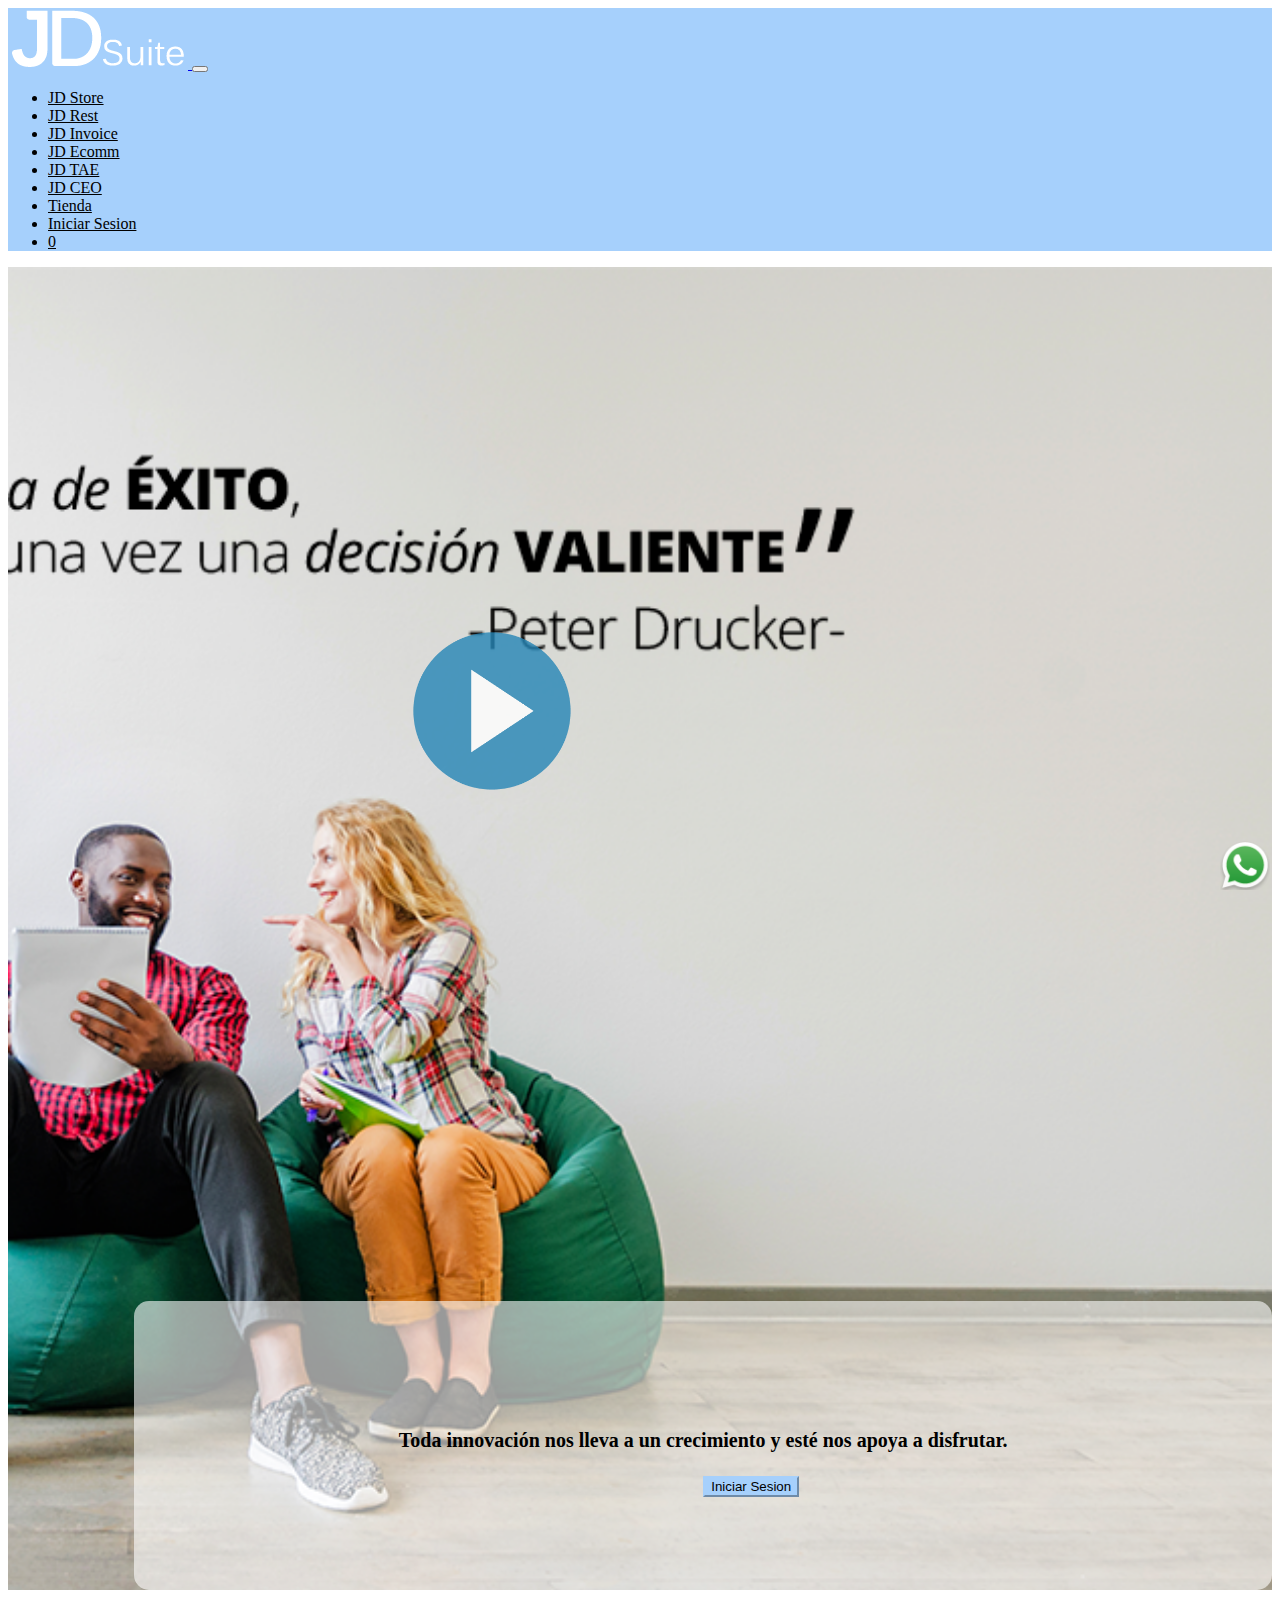
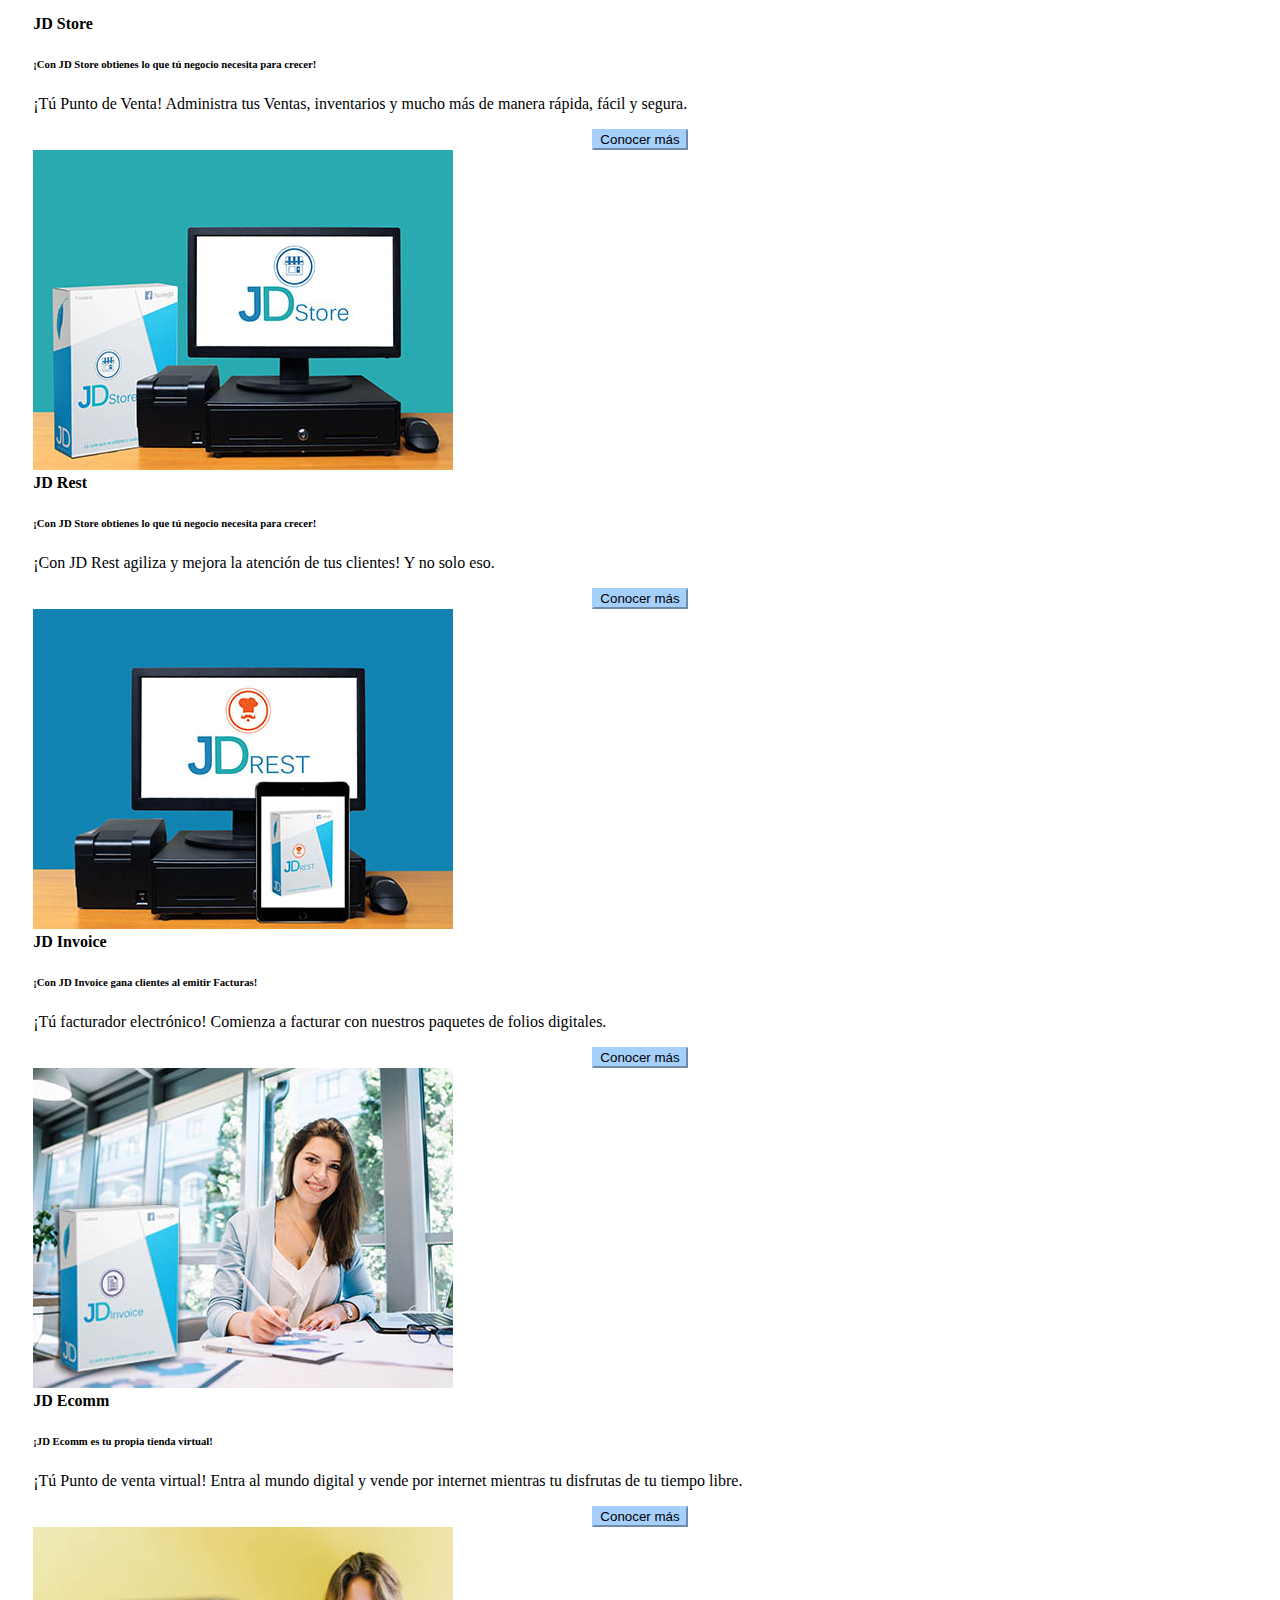
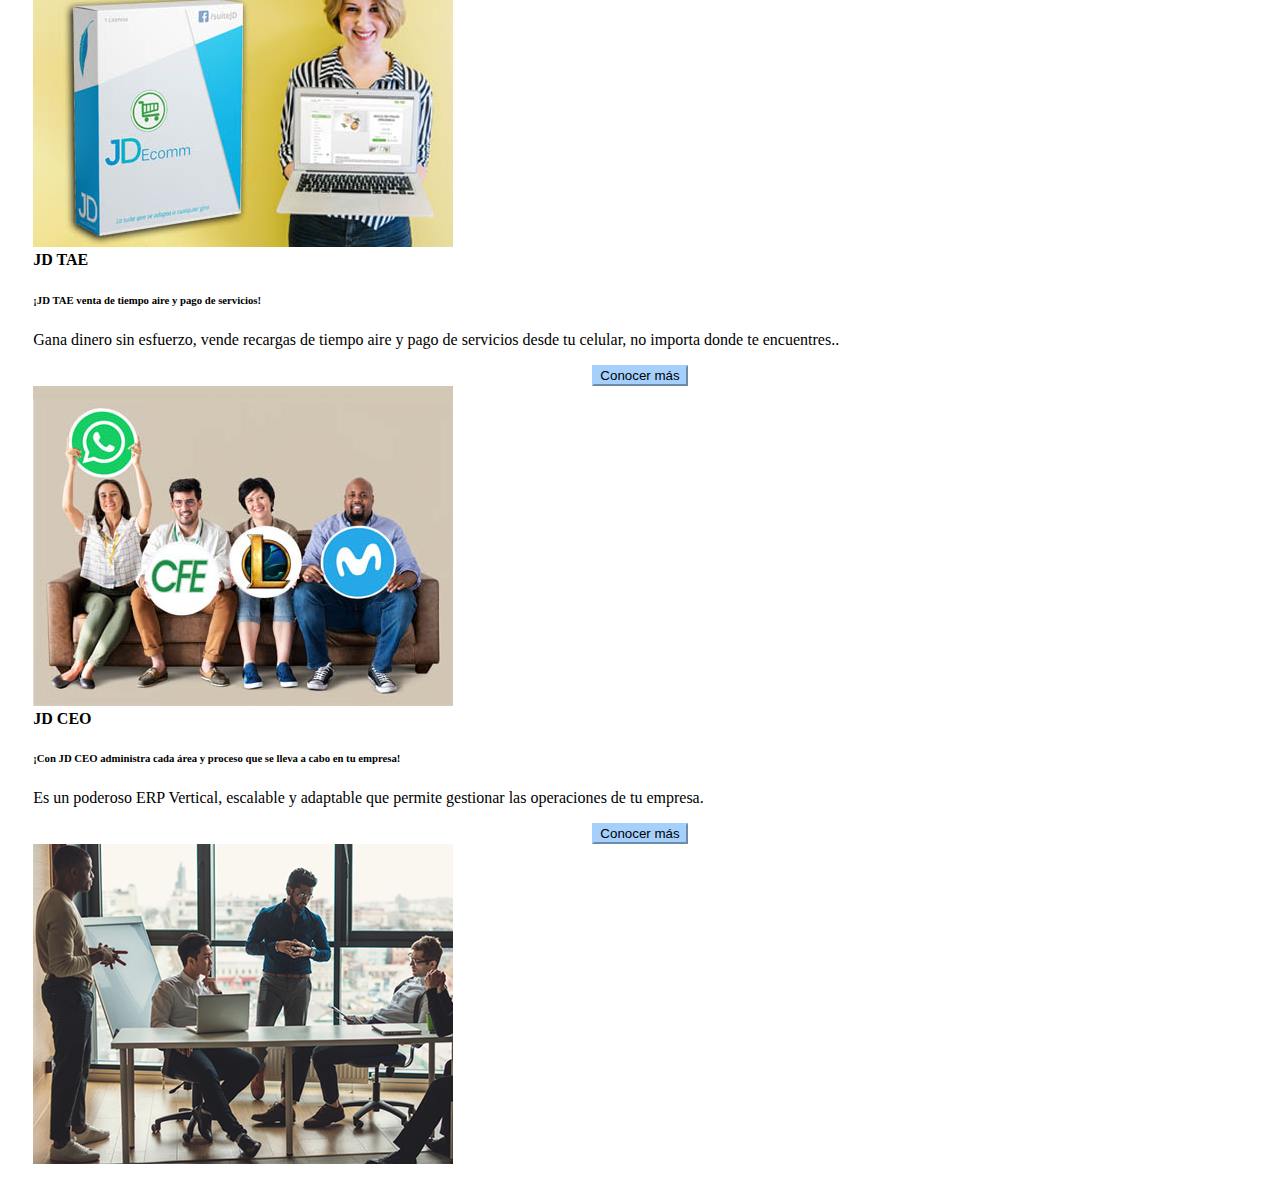
<file: vistas/index.html>
<?php
require 'header.php';
?>
<!DOCTYPE html>
<html lang="en">
<head>
    <meta charset="UTF-8">
    <meta http-equiv="X-UA-Compatible" content="IE=edge">
    <meta name="viewport" content="width=device-width, initial-scale=1.0">
    <title>JD_Suite</title>

    <link rel="stylesheet" href="../public/css/style.css">
    
    <link rel="shortcut icon" href="../public/imagenes/favicon.png"/>
    <link rel="stylesheet" href="https://use.fontawesome.com/releases/v5.6.1/css/all.css" integrity="sha384-gfdkjb5BdAXd+lj+gudLWI+BXq4IuLW5IT+brZEZsLFm++aCMlF1V92rMkPaX4PP" crossorigin="anonymous">
    <link href="https://cdn.jsdelivr.net/npm/bootstrap@5.3.0-alpha1/dist/css/bootstrap.min.css" rel="stylesheet" integrity="sha384-GLhlTQ8iRABdZLl6O3oVMWSktQOp6b7In1Zl3/Jr59b6EGGoI1aFkw7cmDA6j6gD" crossorigin="anonymous">

</head>
<body>
  <nav class="navbar navbar-expand-lg navbar-light " style="background-color: #a6d0fc!important;">
    <a class="navbar-brand" href="#">
      <img src="../public/imagenes/logoJD.png" alt="">
    </a>
    <button class="navbar-toggler" type="button" data-bs-toggle="collapse" data-bs-target="#navbarSupportedContent" aria-controls="navbarSupportedContent" aria-expanded="false" aria-label="Toggle navigation">
      <span class="navbar-toggler-icon"></span>
    </button>
    <div class="collapse navbar-collapse" id="navbarSupportedContent">
      <ul class="navbar-nav">
        <li class="nav-item">
          <a class="nav-link" href="./JD_Store.php">JD Store</a>
        </li>
        <li class="nav-item">
          <a class="nav-link" href="#" >JD Rest</a>
        </li>
        <li class="nav-item">
          <a class="nav-link amenu" href="#" >JD Invoice</a>
        </li>
        <li class="nav-item">
          <a class="nav-link" href="#" >JD Ecomm</a>
        </li>
        <li class="nav-item">
          <a class="nav-link" href="#" >JD TAE</a>
        </li>
        <li class="nav-item">
          <a class="nav-link" href="#" >JD CEO</a>
        </li>
        <li class="nav-item">
          <a class="nav-link" href="#" >Tienda</a>
        </li>
        <li class="nav-item">
          <a class="nav-link" href="#" >Iniciar Sesion</a>
        </li>
        <li class="nav-item">
          <a href="#" class="nav-link" >
            <i class="fas fa-shopping-cart"></i> 0
          </a>
        </li>
    </div>
</nav>


  <!--CONTENT VIDEO-->
  <div class="col-12 imgindex">
    <div class="row">
      <div class="col-12 col-md-8 ">
        <figure>
          <a href="#" class="video-btn" data-toggle="modal" data-src="https://www.youtube.com/embed/LXg1Y7qGsiY">
            <img class="videoind" src="../public/imagenes/playv.png" width="300px"/>
          </a>
          </figure>
      </div>
     <div class="col-12 col-md-4 pad">
        <div class="col-12 inicio">
          <div class="col-12">
            <h1 class="inicio-text">Toda innovación nos lleva a un crecimiento y esté nos apoya a disfrutar.</h1>
            <center>
              <button  class="btnmasinfo paddbot" >Iniciar Sesion</button>
            </center>
          </div>
          <div class=" col-12">
            
          </div>
      </div>
      </div>
    </div>
  </div>

  <!--CONTENT INFO DE BLOQUES-->
  <div class="bloques">
    <div class="col-12">
      <div class="row mb-2">
        <div class="col-md-6">
          <div class="row g-0 border rounded overflow-hidden flex-md-row mb-4 shadow-sm h-md-250 position-relative">
            <div class="col p-4 d-flex flex-column position-static">
              <strong class="d-inline-block mb-2 text-primary">JD Store</strong>
              <h6 class="mb-0">¡Con JD Store obtienes lo que tú negocio necesita para crecer!</h6>
              <p class="card-text mb-auto">¡Tú Punto de Venta! Administra tus Ventas, inventarios y mucho más de manera rápida, fácil y segura.</p>
              <a href="#" class="stretched-link">
                <center>
                  <button  class="btnmasinfo paddbot2" >Conocer más</button>
                </center>
              </a>
            </div>
            <div class="col-auto d-none d-lg-block">
              <Img src="../public/imagenes/storei.jpg"></Img>
            </div>
          </div>
        </div>
        <div class="col-md-6">
          <div class="row g-0 border rounded overflow-hidden flex-md-row mb-4 shadow-sm h-md-250 position-relative">
            <div class="col p-4 d-flex flex-column position-static">
              <strong class="d-inline-block mb-2 text-primary">JD Rest</strong>
              <h6 class="mb-0">¡Con JD Store obtienes lo que tú negocio necesita para crecer!</h6>
              <p class="card-text mb-auto">¡Con JD Rest agiliza y mejora la atención de tus clientes! Y no solo eso.</p>
              <a href="#" class="stretched-link">
                <center>
                  <button  class="btnmasinfo paddbot2" >Conocer más</button>
                </center>
              </a>
            </div>
            <div class="col-auto d-none d-lg-block">
              <Img src="../public/imagenes/resti.jpg"></Img>
            </div>
          </div>
        </div>
        <div class="col-md-6">
          <div class="row g-0 border rounded overflow-hidden flex-md-row mb-4 shadow-sm h-md-250 position-relative">
            <div class="col p-4 d-flex flex-column position-static">
              <strong class="d-inline-block mb-2 text-primary">JD Invoice</strong>
              <h6 class="mb-0">¡Con JD Invoice gana clientes al emitir Facturas!</h6>
              <p class="card-text mb-auto">¡Tú facturador electrónico! Comienza a facturar con nuestros paquetes de folios digitales.</p>
              <a href="#" class="stretched-link">
                <center>
                  <button  class="btnmasinfo paddbot2" >Conocer más</button>
                </center>
              </a>
            </div>
            <div class="col-auto d-none d-lg-block">
              <Img src="../public/imagenes/invoicei.jpg"></Img>
            </div>
          </div>
        </div>
        <div class="col-md-6">
          <div class="row g-0 border rounded overflow-hidden flex-md-row mb-4 shadow-sm h-md-250 position-relative">
            <div class="col p-4 d-flex flex-column position-static">
              <strong class="d-inline-block mb-2 text-primary">JD Ecomm</strong>
              <h6 class="mb-0">¡JD Ecomm es tu propia tienda virtual!</h6>
              <p class="card-text mb-auto">¡Tú Punto de venta virtual! Entra al mundo digital y vende por internet mientras tu disfrutas de tu tiempo libre.</p>
              <a href="#" class="stretched-link">
                <center>
                  <button  class="btnmasinfo paddbot2" >Conocer más</button>
                </center>
              </a>
            </div>
            <div class="col-auto d-none d-lg-block">
              <Img src="../public/imagenes/ecommi.jpg"></Img>
            </div>
          </div>
        </div>
        <div class="col-md-6">
          <div class="row g-0 border rounded overflow-hidden flex-md-row mb-4 shadow-sm h-md-250 position-relative">
            <div class="col p-4 d-flex flex-column position-static">
              <strong class="d-inline-block mb-2 text-primary">JD TAE</strong>
              <h6 class="mb-0">¡JD TAE venta de tiempo aire y pago de servicios!</h6>
              <p class="card-text mb-auto">Gana dinero sin esfuerzo, vende recargas de tiempo aire y pago de servicios desde tu celular, no importa donde te encuentres..</p>
              <a href="#" class="stretched-link">
                <center>
                  <button  class="btnmasinfo paddbot2" >Conocer más</button>
                </center>
              </a>
            </div>
            <div class="col-auto d-none d-lg-block">
              <Img src="../public/imagenes/taei.jpg"></Img>
            </div>
          </div>
        </div>
        <div class="col-md-6">
          <div class="row g-0 border rounded overflow-hidden flex-md-row mb-4 shadow-sm h-md-250 position-relative">
            <div class="col p-4 d-flex flex-column position-static">
              <strong class="d-inline-block mb-2 text-primary">JD CEO</strong>
              <h6 class="mb-0">¡Con JD CEO administra cada área y proceso que se lleva a cabo en tu empresa!</h6>
              <p class="card-text mb-auto">Es un poderoso ERP Vertical, escalable y adaptable que permite gestionar las operaciones de tu empresa.</p>
              <a href="#" class="stretched-link">
                <center>
                  <button  class="btnmasinfo paddbot2" >Conocer más</button>
                </center>
              </a>
            </div>
            <div class="col-auto d-none d-lg-block">
              <Img src="../public/imagenes/ceoi.png"></Img>
            </div>
          </div>
        </div>
      </div>
      
    </div>
  </div>


  <!--PARTE DE WHATS-->
  <div class="msgwh">
    <a href="https://wa.me/5215539488047?text=Hola, necesito información sobre " target="_blank">
      <img src="../public/imagenes/whatsapp.png" alt="" style="width: 100%;"/>
    </a>
  </div>
  <script src="https://cdn.jsdelivr.net/npm/bootstrap@5.3.0-alpha1/dist/js/bootstrap.bundle.min.js" integrity="sha384-w76AqPfDkMBDXo30jS1Sgez6pr3x5MlQ1ZAGC+nuZB+EYdgRZgiwxhTBTkF7CXvN" crossorigin="anonymous"></script>
</body>

</html>
</file>
<file: public/css/style.css>
.videoind {
    width: 15%;
    margin: 30%;
}
.pad{
    padding: 10% 0% 0% 10%;
}
.inicio {
    padding: 10% 2% 10% 2%;
    background-color: rgba(255, 255, 255, 0.6);
    border-radius: 15px;
    color: #FFFFFF;
    height: 80%;
}
.inicio-text {
    text-align: center;
    color: #000000;
    font-size: 20px;
    padding: 0 0% 1% 0;
    opacity: 1;
    font-weight: bold;
}
.paddbot {
    position: absolute;
    text-align: center;
    background-color: #a6d0fc;
    border-color: #a6d0fc;
}
.paddbot2 {
    text-align: center;
    background-color: #a6d0fc;
    border-color: #a6d0fc;
}

.imgindex{
    width: 100%;
    padding: 0;
    margin: 0;
    background: url(../imagenes/indexv.png) no-repeat top;
    background-size: cover;
  }
  .imgbgst {
    width: 100%;
    padding: 0;
    margin: 0;
    background: url(../imagenes/storev.png) no-repeat top;
    background-size: cover;
}
.imgbgres{
    width: 100%;
    padding: 0;
    margin: 0;
    background: url(../images/restv.png) no-repeat top;
    background-size: cover;
  }
  .imgbginv{
    width: 100%;
    padding: 0;
    margin: 0;
    background: url(../images/invoicev.png) no-repeat top;
    background-size: cover;
  }
  .imgbgtae{
    width: 100%;
    padding: 0;
    margin: 0;
    background: url(https://www.jdsuite.mx/images/taev.png) no-repeat top;
    background-size: cover;
  }
  .imgbgeco{
    width: 100%;
    padding: 0;
    margin: 0;
    background: url(../images/ecommv.png) no-repeat top;
    background-size: cover;
  }
  .imgbgceo{
    width: 100%;
    padding: 0;
    margin: 0;
    background: url(../images/ceov.png) no-repeat top;
    background-size: cover;
  }
  .bloques{
    padding: 2%;
  }
  .msgwh{
    position: fixed;
    z-index: 9999;
    height: 50px;
    line-height: 50px;
    width: 50px;
    bottom: 10px;
    right: 10px;
    text-align: center;
    font-size: 45px;
  }
  .padlp {
    padding: 1% 0% 2% 0%;
}
.form-servicioslp{
    /*margin-top: 15%;*/
    padding:5% 2% 10% 2%;
    background-color:#ffffffe6;
    border-radius: 15px;
    color: #FFFFFF;
}
.form-servicioslI{
  margin-top: 25%;
  margin-bottom: 25%;
  padding:5% 2% 10% 2%;
  background-color:#29A8B0;
  border-radius: 15px;
  color: #FFFFFF;
}
.form-servicioslT{
  margin-top: 25%;
  margin-bottom: 25%;
  padding:5% 2% 10% 2%;
  background-color:#1F8187;
  border-radius: 15px;
  color: #FFFFFF;
}
.form-servicioslS{
  margin-top: 25%;
  margin-bottom: 25%;
  padding:5% 2% 10% 2%;
  background-color:#2B4B6B;
  border-radius: 15px;
  color: #FFFFFF;
}
.text-servicioslp {
    text-align: center;
    color: #000000;
    font-size: 16px;
    padding: 0 0% 1% 0;
    opacity: 1;
    font-weight: bold;
}
.text-pform {
    text-align: center;
    color: #000000;
    font-size: 18px;
    font-weight: normal;
    width: 100%;
    padding: 0% 0 1% 0;
}
  .form-servicioslp2{
    /*margin-top: 15%;*/
    padding:5% 2% 5% 2%;
    background-color:rgba(255, 255, 255, 0.9);
    border-radius: 15px;
    color: #FFFFFF;
  }
  .form-servicios2{padding:2% 2% 2% 2%;border:#5F7EA8 solid 1px;}
  .form-servicioslp {
    /* margin-top: 15%; */
    padding: 5% 2% 10% 2%;
    background-color: rgba(255, 255, 255, 0.9);
    border-radius: 15px;
    color: #FFFFFF;
}
.text-serviciostc {
    text-align: center;
    color: #000000;
    font-size: 14px;
    padding: 0 0% 1% 0;
    opacity: 1;
    font-weight: bold;
}
.text-pform {
    text-align: center;
    color: #000000;
    font-size: 18px;
    font-weight: normal;
    width: 100%;
    padding: 0% 0 1% 0;
}
.logolp {
    width: 80%;
}
.row{margin:0;padding:0;}
.color{
    background-color: #a6d0fc;
    border-color: #a6d0fc;
}
.lip{
    padding: 2%;
}
.lic{
    text-align: center;
    box-shadow: 10px 10px rgb(207, 209, 209);
    
}
.padright{
  margin-right: 15%;
}
.estrellas{
  display:flex;
}
div.lic {
  border-style: solid;
  border-color:#afcff1 #a4a5a5 #8cbaeb #a4a5a5;
}
h3.precio{
  color:#722466;
}
.tipos{
  border-top-width: 10px;
  border-right-width: 1em;
  background-color: #b3b6b6;
  text-align: center;
  border-radius: 15px 30px;
  box-shadow: 10px 10px lightblue;
  margin: 4% 1.6%;
}
.tipos2{
  border-top-width: 10px;
  border-right-width: 1em;
  background-color: #b3b6b6;
  text-align: center;
  border-radius: 5px 20px;
  box-shadow: 10px 10px rgb(234, 240, 241);
  margin: 4% 1.6%;
  padding: 2%;
}
.bgjd02 {
    background: #FFFFFF;
    min-height: 50vh;
    margin: 2%;
}
.blb {
    border-left: solid 1px #000000;
}
.tac {
    text-align: center;
    margin: 0% 2% 10% 2%;
}
.tac2{
  height: 100%;
  margin: 2% 0% 10% 0%;
}
.titjd2 {
    margin-top: 20px;
    margin-bottom: 20px;
}
.blo{
  margin: 2% 0%;
}
div.parse,input.inpse{
  width: 90%;
}
.pages {
  text-align: center;
}
ul.pagination {
  margin: 20px 0;
  font-family: "Roboto", Helvetica, Arial, sans-serif;
  border-radius: 0;
}
.sep{
  border-top: solid 1px #000000;
}
.centrado{
  display: flex;
  justify-content: center;
}
.logo {
  float:left;
  text-align: right;
}
.logo2 {
  float:right;
  text-align:left;
  font-size:38px;
  color:#4385db;
}
.right{
    float:right;
    text-align:left;
}
.estrellasdis{
  color:#ffff00;
  font-size:32px;
}
.compra{
  color:#055e81;
  font-size:32px;
}
#mainNavigation a {
  font-family: 'Cabin', sans-serif;
  font-size:18px;
  text-transform:uppercase;
  letter-spacing:2px;
  text-shadow:1px 1px rgba(0,0,0,0.4)
}
#nav a {
  font-family: 'Cabin', sans-serif;
  font-size:12px;
  text-transform:uppercase;
  letter-spacing:2px;
  text-shadow:1px 1px rgba(0,0,0,0.4)
}
a.dropdown-item:hover {
  color:#03727d !important
}
.nav-item a{
  color:#000000;
}
.nav-item a:hover {
  color:#fff
}
.nav-item{
  min-width:12vw;
}

#mainNavigation {
  top:0;
  left:0;
  width:100%;
  padding-bottom:0px;
background: -moz-linear-gradient(top,  #1F8187 0%, rgba(0,0,0,0) 100%); /* FF3.6-15 */
background: -webkit-linear-gradient(top,  #1F8187 0%,rgba(0,0,0,0) 100%); /* Chrome10-25,Safari5.1-6 */
background: linear-gradient(to bottom,  #1F8187 0%,rgba(0,0,0,0) 100%); /* W3C, IE10+, FF16+, Chrome26+, Opera12+, Safari7+ */
filter: progid:DXImageTransform.Microsoft.gradient( startColorstr='#a6000000', endColorstr='#00000000',GradientType=0 ); /* IE6-9 */
}
#navbarNavDropdown.collapsing .navbar-nav,
#navbarNavDropdown .navbar-nav{
  padding:0;
}
.menu{
  float:right;
  text-align:left;
}
.righ{
  float:right;
  text-align:right;
}
/*INVOICE*/
.center {
  background: #27a8af;
  width: 100%;
  border-radius: 50%;
  align-items: center;
  text-align: center;
  font-size: 14px;
  padding: 10%;
}
.vid{
  height: 100%;
}
.wid{
  height: 100%;
}

/*CARRUSEL*/
#carousel img{
  width:200px;
  height: 200px;
}
#carousel .card {
  box-shadow: 10px 10px 7px #29A8B0;
  border-radius: 15px;
}
#carousel h3{
  color: #327dce;
}
#carousel {
  padding: 2%;
}

/*CABECERA*/
.imgbgin{
  width: 100%;
  height: 560px;
  padding: 0;
  margin: 0;
  background: url(../imagenes/invoicev.png) no-repeat top;
  background-size: cover;
}
#fortext{
  color:#000000;
}

.fondoInvoice{
  background-color: #27a8af;
}

.container {
  width: 100%;
  height: 480px;
}

#learn-more {
  fill-opacity: 0;
  fill: #fff;
  stroke: #fff;
  stroke-width: 2;
  border-radius: 5px;
  stroke-linejoin: round;
  -webkit-transition: all 250ms ease-in;
  transition: all 250ms ease-in;
  cursor: pointer;
}
#learn-more:hover {
  fill-opacity: 1;
}
#learn-more:hover ~ .learn-more-text {
  fill: #2B4B6B;
}

.learn-more-text {
  font-family: 'Roboto';
  fill: #fff;
  pointer-events: none;
  font-size: 14px;
  -webkit-transition: all 250ms ease-in;
  transition: all 250ms ease-in;
}

.center {
  fill: #2B4B6B;
}

.pointer {
  fill: #fff;
  stroke: #2B4B6B;
  stroke-width: 2;
}

.nav-copy {
  font-family: 'Roboto';
  fill: #fff;
  fill-opacity: 1;
  -webkit-transition: all 250ms ease-in;
  transition: all 250ms ease-in;
}
.nav-copy.changing {
  fill-opacity: 0;
}

.service {
  cursor: pointer;
}
.service text {
  font-size: 14px;
  font-family: 'Roboto';
  text-anchor: middle;
}
.service .icon-wrapper {
  -webkit-transform-origin: 50% 50%;
          transform-origin: 50% 50%;
}
.service .icon-wrapper, .service .icon-wrapper > * {
  -webkit-transition: all 250ms ease-in;
  transition: all 250ms ease-in;
}
.service circle {
  fill: #2B4B6B;
}
.service circle.shadow {
  fill-opacity: 0;
  -webkit-filter: url(#service-shadow);
          filter: url(#service-shadow);
}
.service use {
  fill: #fff;
}
.service text {
  fill: #4d4d4d;
}
.service.active .icon-wrapper, .service:hover .icon-wrapper {
  -webkit-transform: scale(1.15) translateY(-5px);
          transform: scale(1.15) translateY(-5px);
}
.service.active .icon-wrapper, .service.active .icon-wrapper > *, .service:hover .icon-wrapper, .service:hover .icon-wrapper > * {
  -webkit-transition: all 250ms ease-out;
  transition: all 250ms ease-out;
}
.service.active .icon-wrapper circle.shadow, .service:hover .icon-wrapper circle.shadow {
  fill-opacity: 0.4;
}
.service.active text, .service:hover text {
  fill: #2B4B6B;
  font-weight: bold;
}

nav > .nav.nav-tabs{

  border: none;
    color:#fff;
    background:#2B4B6B;
    border-radius:0;

}
nav > div a.nav-item.nav-link,
nav > div a.nav-item.nav-link.active
{
  border: none;
    padding: 18px 25px;
    color:#fff;
    background:#2B4B6B;
    border-radius:0;
}

nav > div a.nav-item.nav-link.active:after
 {
  content: "";
  position: relative;
  bottom: -60px;
  left: -10%;
  border: 15px solid transparent;
  border-top-color: #2B4B6B ;
}
.tab-content{
  background: #fdfdfd;
    line-height: 25px;
    border: 1px solid #ddd;
    border-top:5px solid #2B4B6B;
    border-bottom:5px solid #2B4B6B;
    padding:30px 25px;
}

nav > div a.nav-item.nav-link:hover,
nav > div a.nav-item.nav-link:focus
{
  border: none;
    background: #2B4B6B;
    color:#fff;
    border-radius:0;
    transition:background 0.20s linear;
}
.center {
  background: #27a8af;
  width: 100%;
  height: auto;
  border-radius: 50%;
  align-items: center;
  text-align: center;
  font-size: 14px;
  padding: 10%;
}
</file>
